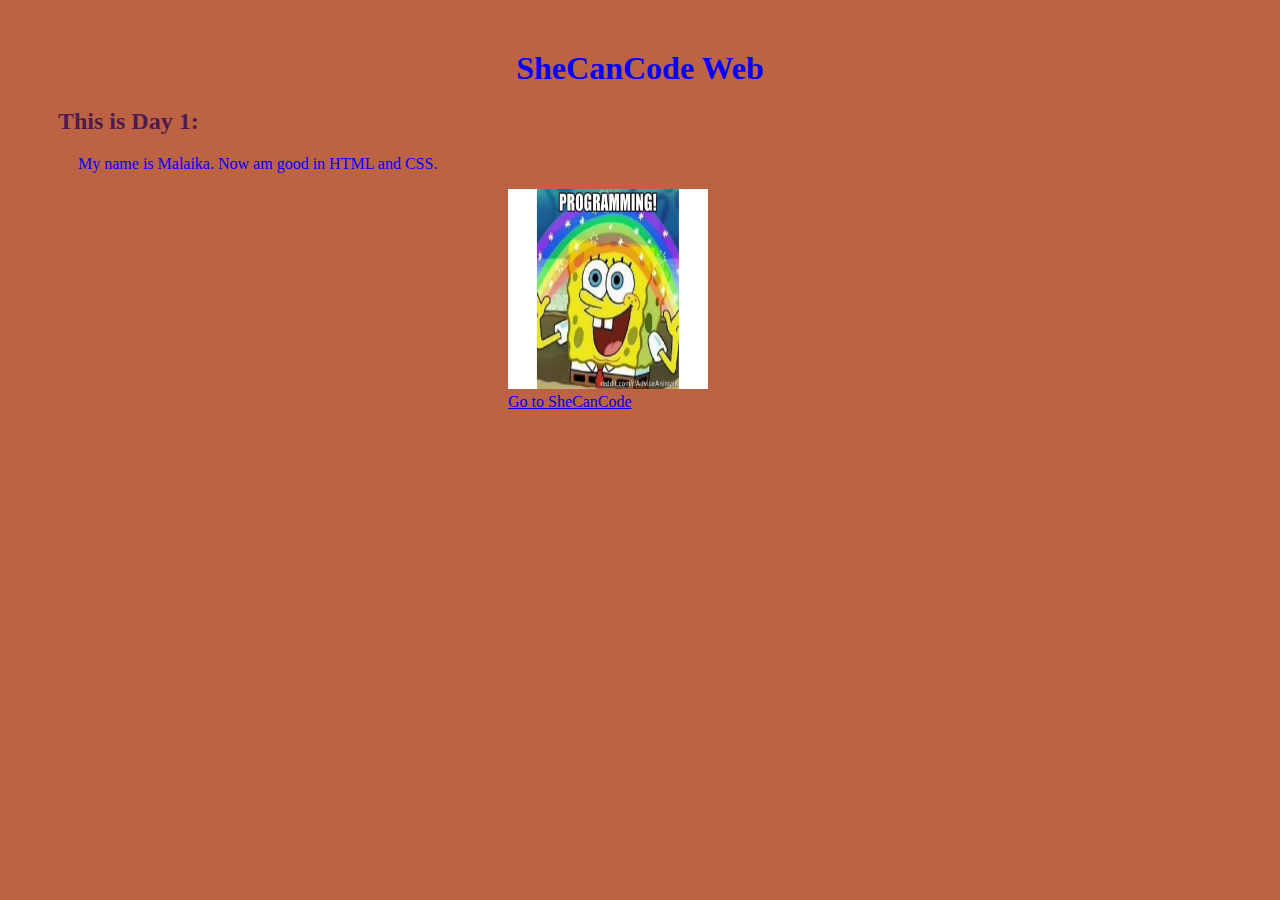
<file: index.html>
<!DOCTYPE html>
<html>
    <head>
        <link rel="stylesheet" type="text/css" href="index.css">
        <title>Page Title</title>
    </head>
    <body>
        <h1>SheCanCode Web</h1>
        <h2>This is Day 1:</h2>
        <p>My name is Malaika. Now am good in HTML and CSS.</p>
        <img src="gallery.jpg"><br>
        <a href="https://shecancode-materials.netlify.app/courses/HTML%20&%20CSS/HTML%20&%20CSS%20Introduction">Go to SheCanCode </a>
    </body>
</html>
</file>
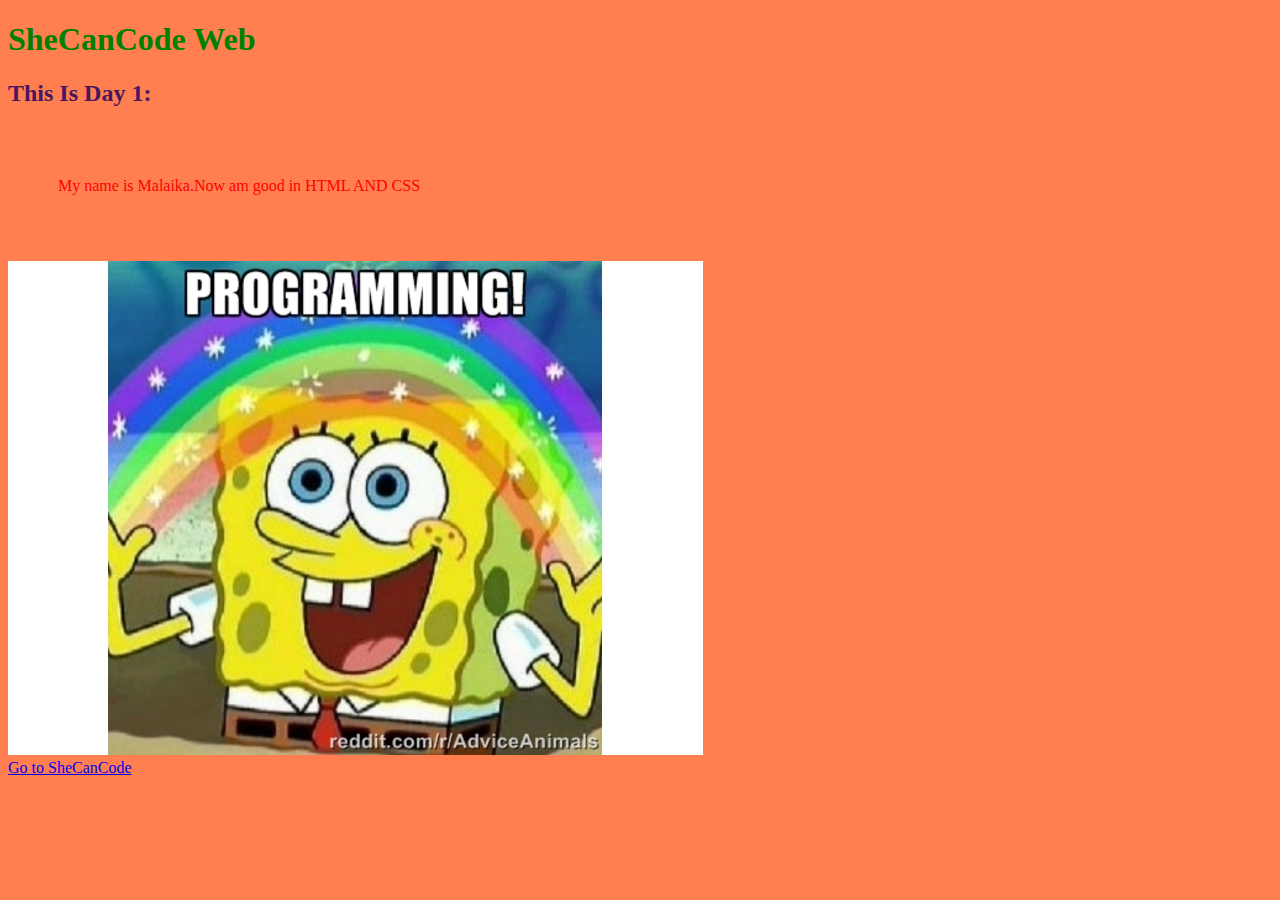
<file: indexcss.html>
<!DOCTYPE html>
<html>
    <head>
        <title>Malaika</title>
        <!-- this is internal CSS -->
        <style>
        p{color:red;}
        </style>
    </head>
    <body style="background-color:coral;">
        <!-- this is inline CSS -->
        <h1 style="color:green;" text-align="center">SheCanCode Web</h1>
        <h2 style="color:rgb(73, 22, 94);"; margin-right:20px;>This Is Day 1:</h2>
        <p style="padding: 50px;"> My name is Malaika.Now am good in HTML AND CSS</p>
        <img src="gallery.jpg"><br>
        <!-- this will navigate to the index.html -->
        <a href="https://shecancode-materials.netlify.app/courses/HTML%20&%20CSS/HTML%20&%20CSS%20Introduction">Go to SheCanCode</a>
    </body>
</html>
</file>
<file: index.css>
body{
    background-color: rgb(189, 99, 67);

}
h1{
    color:blue;
    margin-top: 50px;
    text-align: center;
}
h2{
    color:rgb(78, 27, 78);
    padding-left: 50px;



}
p{
    color: blue;
    padding-left: 70px;
}
img{
    margin-left: 500px;
    width: 200px;
    height: 200px;
}
a{
    margin-left:500px ;
    
}
</file>
